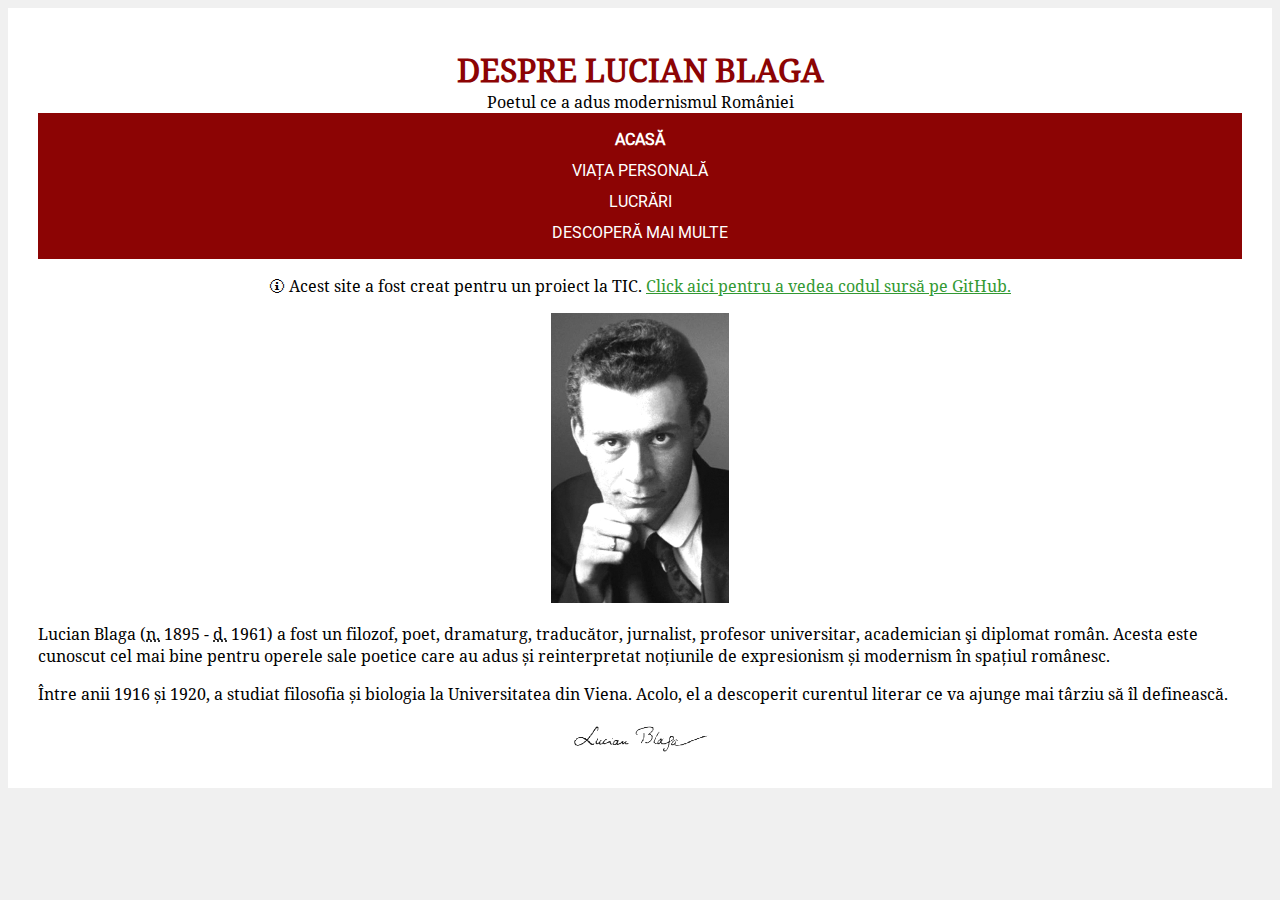
<file: index.html>
<!DOCTYPE html>
<html>
    <head>
        <title>Index - Despre Lucian Blaga</title>
        <link rel="icon" type="image/x-icon" href="images/lucian_blaga_portret_transparent.png">
        <meta charset="UTF-8">
        <meta name="author" content="Dușa Andrei">
        <!--Forțează pagina să se redimensioneze automat dacă utilizatorul
            vede site-ul de pe un ecran mic (de ex. un telefon):-->
        <meta name="viewport" content="width=device-width, initial-scale=1.0">
        <link rel="stylesheet" href="style.css">
    </head>
    <body>
        <img id="LBportretcolt" src="images/lucian_blaga_portret_transparent.png">
        <div id="contentdiv">
            <header>
                <a href="index.html" class="removeunderlinefromlink">
                    <h1 id="pagetitle">DESPRE LUCIAN BLAGA</h1>
                    <p id="pagesubtitle">Poetul ce a adus modernismul României</p>
                </a>
                <!-- Bara de navigatie orizontala -->
                <table id="H-navbar-table">
                    <tr>
                            <td class="H-navbar-td"><a href="index.html" class="H-navbar-a"><b>ACASĂ</b></a></td>
                            <td class="H-navbar-td"><a href="viatapersonala.html" class="H-navbar-a">VIAȚA PERSONALĂ</a></td>
                            <td class="H-navbar-td"><a href="lucrari.html" class="H-navbar-a">LUCRĂRI</a></td>
                            <td class="H-navbar-td"><a href="descoperamaimulte.html" class="H-navbar-a">DESCOPERĂ MAI MULTE</a></td>
                    </tr>
                </table>
                <!-- Navigare pt dispozitive mici -->
                <table id="S-navbar-table">
                    <tr><td class="H-navbar-td S-navbar-td"><a href="index.html" class="H-navbar-a"><b>ACASĂ</b></a></td></tr>
                    <tr><td class="H-navbar-td S-navbar-td"><a href="viatapersonala.html" class="H-navbar-a">VIAȚA PERSONALĂ</a></td></tr>
                    <tr><td class="H-navbar-td S-navbar-td"><a href="lucrari.html" class="H-navbar-a">LUCRĂRI</a></td></tr>
                    <tr><td class="H-navbar-td S-navbar-td"><a href="descoperamaimulte.html" class="H-navbar-a">DESCOPERĂ MAI MULTE</a></td></tr>
                </table>
            </header>
            <p id="githublink">🛈 Acest site a fost creat pentru un proiect la TIC. <a href="https://github.com/andy0dvlpr/Proiect-TIC-LucianBlaga-Site">Click aici pentru a vedea codul sursă pe GitHub.</a></p>

            <!--Continutul propriu-zis al paginii-->
            <div id="articlediv">
                <div class="imgcenter"><img src="images/lucian_blaga_portret.jpg" width="178" height="290"></div>
                <p>Lucian Blaga (<abbr title="născut">n.</abbr> 1895 - <abbr title="decedat">d.</abbr> 1961) a fost un filozof, poet, dramaturg,
                    traducător, jurnalist, profesor universitar, academician şi diplomat
                    român. Acesta este cunoscut cel mai bine pentru operele sale poetice
                    care au adus și reinterpretat noțiunile de expresionism și modernism în
                    spațiul românesc.</p>
                <p>Între anii 1916 și 1920, a studiat filosofia și biologia la
                    Universitatea din Viena. Acolo, el a descoperit curentul literar ce va
                    ajunge mai târziu să îl definească.</p>
            </div>

            <footer>
                <div class="imgcenter"><img id="LBsemnaturajos" src="images/Semnatura_lucian_blaga.gif"></div>
            </footer>
        </div>
    </body>
</html>
</file>
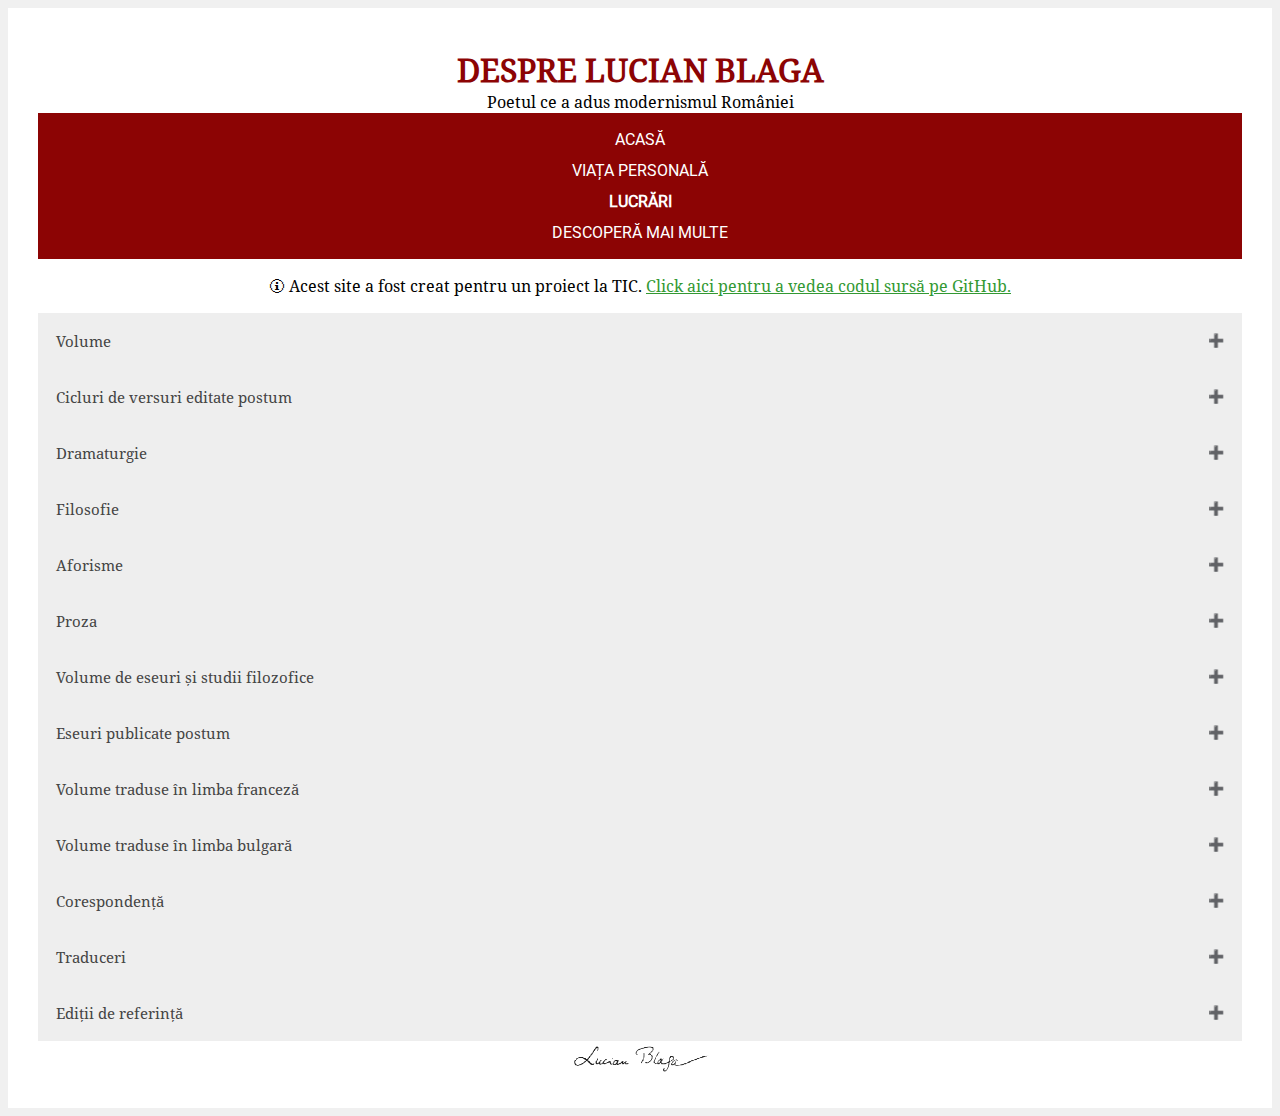
<file: lucrari.html>
<!DOCTYPE html>
<html>
    <head>
        <title>Index - Despre Lucian Blaga</title>
        <link rel="icon" type="image/x-icon" href="images/lucian_blaga_portret_transparent.png">
        <meta charset="UTF-8">
        <meta name="author" content="Dușa Andrei">
        <!--Forțează pagina să se redimensioneze automat dacă utilizatorul
            vede site-ul de pe un ecran mic (de ex. un telefon):-->
        <meta name="viewport" content="width=device-width, initial-scale=1.0">
        <link rel="stylesheet" href="style.css">
        <link rel="stylesheet" href="css/collapsible.css">
    </head>
    <body>
        <img id="LBportretcolt" src="images/lucian_blaga_portret_transparent.png">
        <div id="contentdiv">
            <header>
                <a href="index.html" class="removeunderlinefromlink">
                    <h1 id="pagetitle">DESPRE LUCIAN BLAGA</h1>
                    <p id="pagesubtitle">Poetul ce a adus modernismul României</p>
                </a>
                <!-- Bara de navigatie orizontala -->
                <table id="H-navbar-table">
                    <tr>
                            <td class="H-navbar-td"><a href="index.html" class="H-navbar-a">ACASĂ</a></td>
                            <td class="H-navbar-td"><a href="viatapersonala.html" class="H-navbar-a">VIAȚA PERSONALĂ</a></td>
                            <td class="H-navbar-td"><a href="lucrari.html" class="H-navbar-a"><b>LUCRĂRI</b></a></td>
                            <td class="H-navbar-td"><a href="descoperamaimulte.html" class="H-navbar-a">DESCOPERĂ MAI MULTE</a></td>
                    </tr>
                </table>
                <!-- Navigare pt dispozitive mici -->
                <table id="S-navbar-table">
                    <tr><td class="H-navbar-td S-navbar-td"><a href="index.html" class="H-navbar-a">ACASĂ</a></td></tr>
                    <tr><td class="H-navbar-td S-navbar-td"><a href="viatapersonala.html" class="H-navbar-a">VIAȚA PERSONALĂ</a></td></tr>
                    <tr><td class="H-navbar-td S-navbar-td"><a href="lucrari.html" class="H-navbar-a"><b>LUCRĂRI</b></a></td></tr>
                    <tr><td class="H-navbar-td S-navbar-td"><a href="descoperamaimulte.html" class="H-navbar-a">DESCOPERĂ MAI MULTE</a></td></tr>
                </table>
            </header>
            <p id="githublink">🛈 Acest site a fost creat pentru un proiect la TIC. <a href="https://github.com/andy0dvlpr/Proiect-TIC-LucianBlaga-Site">Click aici pentru a vedea codul sursă pe GitHub.</a></p>

            <!--Continutul propriu-zis al paginii-->
            <div id="articlediv">
                <button type="button" class="collapsible">Volume</button>
                <div class="content" id="lucrari-volume">
                    <ul>
                        <li>1919 - Poemele luminii</li>
                        <li>1921 - Pașii profetului</li>
                        <li>1924 - În marea trecere</li>
                        <li>1929 - Lauda somnului</li>
                        <li>1933 - La cumpăna apelor</li>
                        <li>1938 - La curțile dorului</li>
                        <li>1942 - Poezii, ediție definitivă</li>
                        <li>1943 - Nebănuitele trepte</li>
                    </ul>
                </div>
                <button type="button" class="collapsible">Cicluri de versuri editate postum</button>
                <div class="content" id="lucrari-cicluri-de-versuri-editate-postum">
                    <ul>
                        <li>Vârsta de fier 1940-1944</li>
                        <li>Cântecul focului</li>
                        <li>Corăbii cu cenușă</li>
                        <li>Ce aude unicornul</li>
                        <li>At the Court of Yearning. Poems.1989, SUA.</li>
                    </ul>
                </div>
                <button type="button" class="collapsible">Dramaturgie</button>
                <div class="content" id="lucrari-dramaturgie">
                    <ul>
                        <li>1921 - Zamolxe, mister păgân</li>
                        <li>1923 - Tulburarea apelor, dramă</li>
                        <li>1925 - Daria, dramă în patru acte</li>
                        <li>1925 - Ivanca</li>
                        <li>1925 - Învierea, pantomimă în patru tablouri și Fapta, joc
                            dramatic
                        </li>
                        <li>1927 - Meșterul Manole, dramă în cinci acte</li>
                        <li>1930 - Cruciada copiilor</li>
                        <li>1934 - Avram Iancu, dramă într-un prolog și trei faze</li>
                        <li>1942 - Opera dramatică, 2 vol.</li>
                        <li>1944 - Arca lui Noe</li>
                        <li>1964 - Anton Pann, dramă într-un prolog și patru faze (postumă)</li>
                    </ul>
                </div>
                <button type="button" class="collapsible">Filosofie</button>
                <div class="content" id="lucrari-filosofie">
                    <p>În operele sale filosofice a fost în mare parte influențat de
                        Friedrich Nietzsche și Oswald Spengler și a glorificat natura și
                        misticismul național.[13] Filosofia sa este originală, îmbinând
                        panteismul și ortodoxia. A utilizat elemente ale expresionismului, atât
                        în lucrările sale filosofice cât și în poemele și piesele de teatru. În
                        Encyclopedia Britannica, articolul Romanian literature. The 20th
                        century. Between the wars menționează: „Poet și eseist, Lucian Blaga a
                        încercat să dea un fundament filosofic pentru descrierea
                        caracteristicilor naționale românești, în parte determinate de
                        condițiile geografice.”
                    </p>
                    <p>Creația sa filosofică este grupată în trei trilogii:</p>
                    <ul>
                        <li>1943 - Trilogia cunoașterii în trei volume: Eonul dogmatic,
                            Cunoașterea luciferică, Cenzura transcendentă.
                        </li>
                        <li>1944 - Trilogia culturii în trei volume: Orizont și stil, Spațiul
                            mioritic, Geneza metaforei și sensul culturii
                        </li>
                        <li>1946 - Trilogia valorilor, Știință și creație, Gândire magică și
                            religie, Artă și valoare.
                        </li>
                        <li>Cea de-a patra, Trilogia cosmologică, a rămas în stadiu de proiect.
                            Din ea autorul a publicat un singur volum, Diferențialele divine, primul
                            din această ultimă trilogie.
                        </li>
                    </ul>
                </div>
                <button type="button" class="collapsible">Aforisme</button>
                <div class="content" id="lucrari-aforisme">
                    <ul>
                        <li>1919 - Pietre pentru templul meu</li>
                        <li>1926 - Ferestre colorate, însemnări și fragmente</li>
                        <li>1945 - Discobolul, aforisme și însemnări</li>
                        <li>1977 - Elanul insulei, editată postum</li>
                    </ul>
                </div>
                <button type="button" class="collapsible">Proza</button>
                <div class="content" id="lucrari-proza">
                    <ul>
                        <li>Hronicul și cântecul vârstelor, volum autobiografic, editat postum,
                            1965, ediția a II-a 1973
                        </li>
                        <li>Luntrea lui Caron, roman, editat postum, 1990, ediția a II-a, 1998,
                            ediția a III-a, 2006
                        </li>
                    </ul>
                </div>
                <button type="button" class="collapsible">Volume de eseuri și studii filozofice</button>
                <div class="content" id="lucrari-volume-de-eseuri-și-studii-filozofice">
                    <ul>
                        <li>1922 - Cultură și cunoaștere</li>
                        <li>1924 - Filosofia stilului</li>
                        <li>1925 - Fenomenul originar</li>
                        <li>1925 - Fețele unui veac</li>
                        <li>1926 - Daimonion</li>
                        <li>1931 - Eonul dogmatic</li>
                        <li>1933 - Cunoașterea luciferică</li>
                        <li>1934 - Censura transcendentă</li>
                        <li>1934 - Orizont și stil</li>
                        <li>1936 - Spațiul mioritic</li>
                        <li>1936 - Elogiul satului românesc, discursul de recepție la admiterea
                            sa în Academia Română
                        </li>
                        <li>1937 - Geneza metaforei și sensul culturii</li>
                        <li>1939 - Artă și valoare</li>
                        <li>1940 - Diferențialele divine</li>
                        <li>1941 - Despre gândirea magică</li>
                        <li>1941 - Religie și spirit</li>
                        <li>1942 - Știință și creație</li>
                        <li>1947 - Despre conștiința filosofică</li>
                        <li>1948 - Aspecte antropologice</li>
                    </ul>
                </div>
                <button type="button" class="collapsible">Eseuri publicate postum</button>
                <div class="content" id="lucrari-eseuri-publicate-postum">
                    <ul>
                        <li>1966 - Gândirea românească în Transilvania în secolul al
                            XVIII-lea
                        </li>
                        <li>1968 - Zări și etape</li>
                        <li>1969 - Experimentul și spiritul matematic</li>
                        <li>1972 - Isvoade</li>
                        <li>1977 - Ființa istorică</li>
                        <li>1977 - Încercări filosofice</li>
                    </ul>
                </div>
                <button type="button" class="collapsible">Volume traduse în limba franceză</button>
                <div class="content" id="lucrari-volume-traduse-în-limba-franceza">
                    <ul>
                        <li>1988 - L’Eon dogmatique, (Librairie Roumaine Antitotalitaire, trad.
                            Georges Piscoci-Danesco et collab.).
                        </li>
                        <li>1989 - L’Éloge du village roumain, (Librairie Roumaine
                            Antitotalitaire, trad. Georges Piscoci-Danesco et collab.).
                        </li>
                        <li>1992 - L’Étoile la plus triste, (La Différence, trad. Sanda
                            Stolojan).
                        </li>
                        <li>1993 - L’Être historique, (Librairie Roumaine Antitotalitaire, trad.
                            Mariana-Georgeta Piscoci).
                        </li>
                        <li>1993 - Les Différentielles divines, (Librairie Roumaine
                            Antitotalitaire, trad. Georges Piscoci-Danesco et collab.).
                        </li>
                        <li>1995 - Trilogie de la Connaissance, (Librairie Roumaine
                            Antitotalitaire, trad. Georges Piscoci-Danesco et collab.).
                        </li>
                        <li>1996 - Trilogie de la Culture, (Librairie Roumaine Antitotalitaire,
                            trad. Georges Piscoci-Danesco et collab.).
                        </li>
                    </ul>
                </div>
                <button type="button" class="collapsible">Volume traduse în limba bulgară</button>
                <div class="content" id="lucrari-volume-traduse-in-limba-bulgara">
                    <ul>
                        <li>1985 – Нeподoзирани стъпала - антология, изд. Haродна Култура, София
                            (Nebănuitele trepte, antologie, 200 de poezii traduse de Ognean
                            Stamboliev și Nikolai Zidarov, Editura Narodna Kultura, Sofia,
                            1985)
                        </li>
                        <li>2012 – Поеми на свeтлината, изд. Авангардпринт, България, 2012
                            (Poemele luminii, poeme și eseuri, traducere și prefață de Ognean
                            Stamboliev, Editura Avangardprint, Bulgaria, 2012)
                        </li>
                    </ul>
                </div>
                <button type="button" class="collapsible">Corespondență</button>
                <div class="content" id="lucrari-corespondenta">
                    <ul>
                        <li>Corespondență, 1989</li>
                        <li>Domnița nebănuitelor trepte. Epistolar Lucian Blaga - Domnița
                            Gherghinescu-Vania (1941-1948), 1995
                        </li>
                        <li>De amicitia: Lucian Blaga - Ion Breazu (corespondență), 1995</li>
                        <li>Corespondență de familie, 2000</li>
                    </ul>
                </div>
                <button type="button" class="collapsible">Traduceri</button>
                <div class="content" id="lucrari-traduceri">
                    <ul>
                        <li>J. W. Goethe, Faust, 1955</li>
                        <li>Din lirica universală, 1957</li>
                        <li>Din lirica engleză, 1958</li>
                    </ul>
                </div>
                <button type="button" class="collapsible">Ediții de referință</button>
                <div class="content" id="lucrari-editii-de-referinta">
                    <ul>
                        <li>Opere, ediție îngrijită de Dorli Blaga, vol. I-XII, București,
                            Editura Minerva, 1974-1995
                        </li>
                        <li>Opere, ediție critică și studiu introductiv de George Gană,
                            vol. I-V, București, Editura Minerva, 1982-1993
                        </li>
                    </ul>
                </div>          
            </div>

            <footer>
                <div class="imgcenter"><img id="LBsemnaturajos" src="images/Semnatura_lucian_blaga.gif"></div>
            </footer>
        </div>
    <script src="js/collapsible.js"></script>
    </body>
</html>
</file>
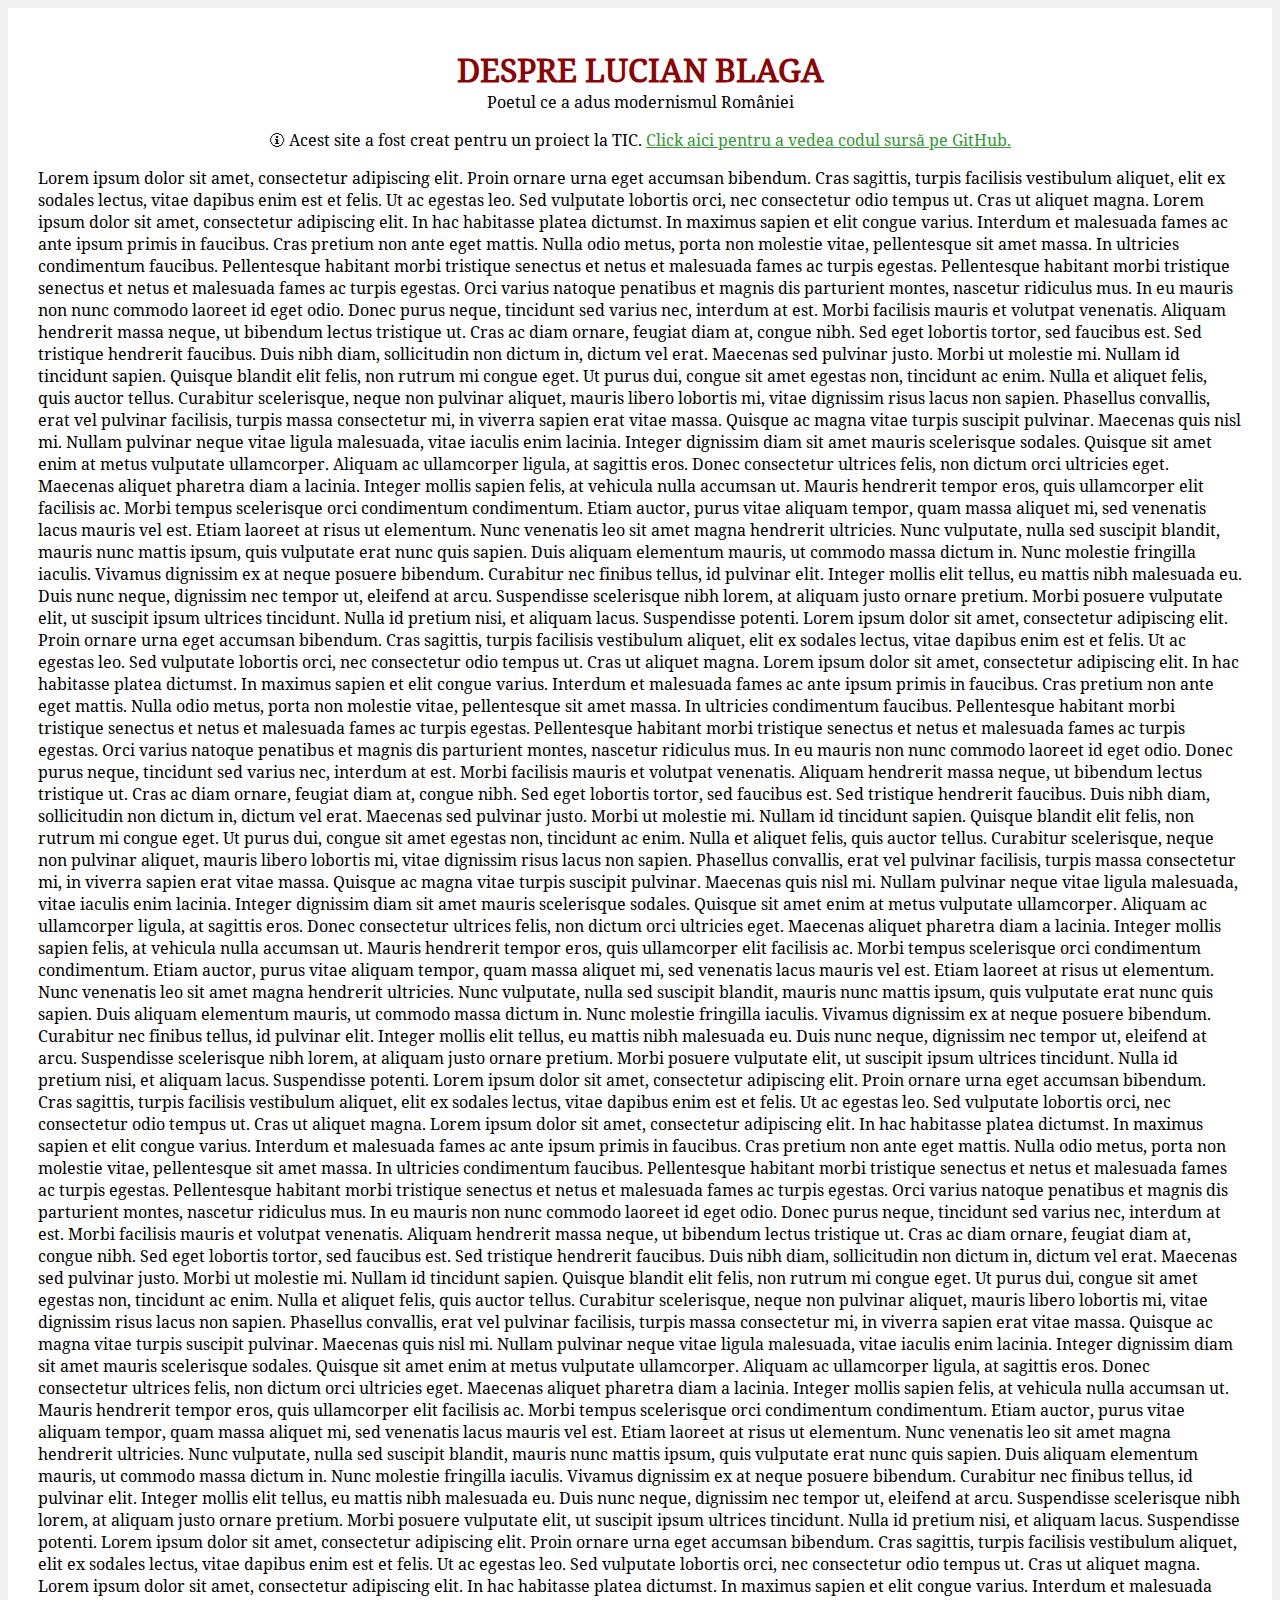
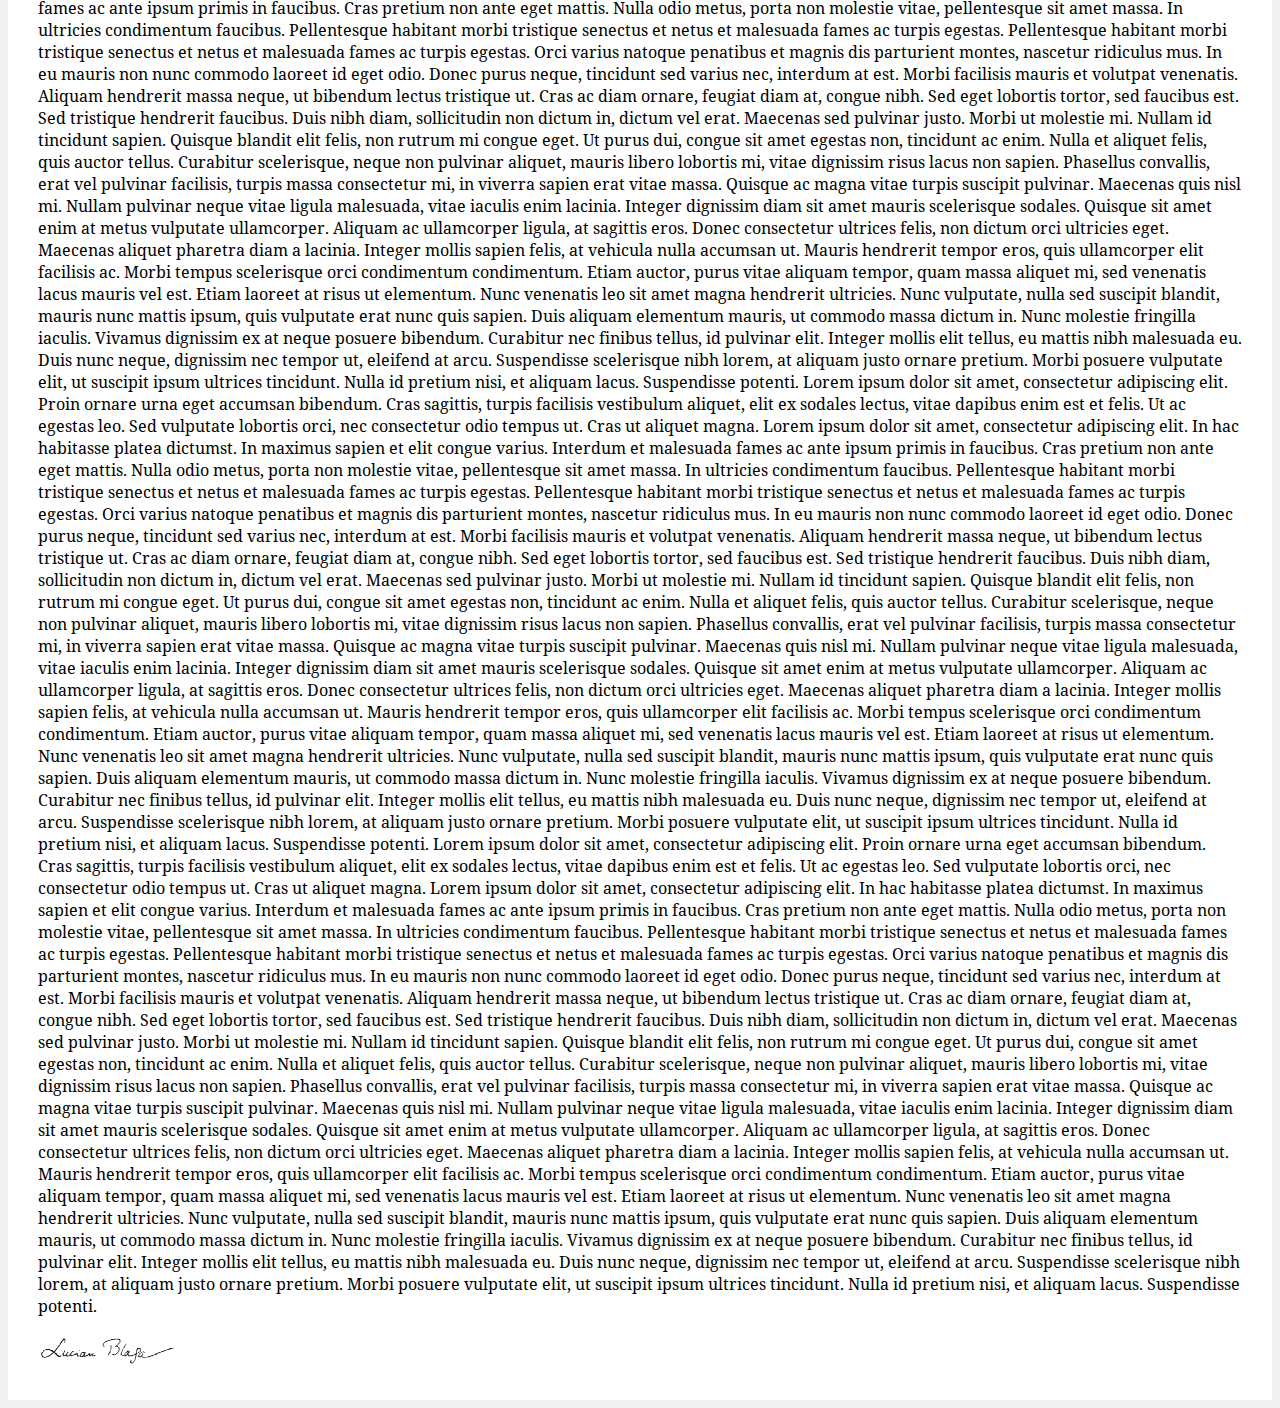
<file: testpages/scrolltest.html>
<!DOCTYPE html>
<html>
    <head>
        <title>Index - Despre Lucian Blaga</title>
        <meta charset="UTF-8">
        <meta name="author" content="Dușa Andrei">
        <!--Forțează pagina să se redimensioneze automat dacă utilizatorul
            vede site-ul de pe un ecran mic (de ex. un telefon):-->
        <meta name="viewport" content="width=device-width, initial-scale=1.0">
        <link rel="stylesheet" href="/style.css">
    </head>
    <body>
        <img id="LBportretcolt" src="/images/lucian_blaga_portret_transparent.png">
        <div id="contentdiv">
            <a href="index.html" class="removeunderlinefromlink">
                <h1 id="pagetitle">DESPRE LUCIAN BLAGA</h1>
                <p id="pagesubtitle">Poetul ce a adus modernismul României</p>
            </a>
            <p id="githublink">🛈 Acest site a fost creat pentru un proiect la TIC. <a href="https://github.com/andy0dvlpr/Proiect-TIC-LucianBlaga-Site">Click aici pentru a vedea codul sursă pe GitHub.</a></p>

            <!--Continutul propriu-zis al paginii-->
            <div id="articlediv">
                <p>

                    Lorem ipsum dolor sit amet, consectetur adipiscing elit. Proin ornare urna eget accumsan bibendum. Cras sagittis, turpis facilisis vestibulum aliquet, elit ex sodales lectus, vitae dapibus enim est et felis. Ut ac egestas leo. Sed vulputate lobortis orci, nec consectetur odio tempus ut. Cras ut aliquet magna. Lorem ipsum dolor sit amet, consectetur adipiscing elit. In hac habitasse platea dictumst. In maximus sapien et elit congue varius. Interdum et malesuada fames ac ante ipsum primis in faucibus. Cras pretium non ante eget mattis. Nulla odio metus, porta non molestie vitae, pellentesque sit amet massa. In ultricies condimentum faucibus. Pellentesque habitant morbi tristique senectus et netus et malesuada fames ac turpis egestas. Pellentesque habitant morbi tristique senectus et netus et malesuada fames ac turpis egestas. Orci varius natoque penatibus et magnis dis parturient montes, nascetur ridiculus mus.
                    
                    In eu mauris non nunc commodo laoreet id eget odio. Donec purus neque, tincidunt sed varius nec, interdum at est. Morbi facilisis mauris et volutpat venenatis. Aliquam hendrerit massa neque, ut bibendum lectus tristique ut. Cras ac diam ornare, feugiat diam at, congue nibh. Sed eget lobortis tortor, sed faucibus est. Sed tristique hendrerit faucibus.
                    
                    Duis nibh diam, sollicitudin non dictum in, dictum vel erat. Maecenas sed pulvinar justo. Morbi ut molestie mi. Nullam id tincidunt sapien. Quisque blandit elit felis, non rutrum mi congue eget. Ut purus dui, congue sit amet egestas non, tincidunt ac enim. Nulla et aliquet felis, quis auctor tellus. Curabitur scelerisque, neque non pulvinar aliquet, mauris libero lobortis mi, vitae dignissim risus lacus non sapien. Phasellus convallis, erat vel pulvinar facilisis, turpis massa consectetur mi, in viverra sapien erat vitae massa. Quisque ac magna vitae turpis suscipit pulvinar. Maecenas quis nisl mi.
                    
                    Nullam pulvinar neque vitae ligula malesuada, vitae iaculis enim lacinia. Integer dignissim diam sit amet mauris scelerisque sodales. Quisque sit amet enim at metus vulputate ullamcorper. Aliquam ac ullamcorper ligula, at sagittis eros. Donec consectetur ultrices felis, non dictum orci ultricies eget. Maecenas aliquet pharetra diam a lacinia. Integer mollis sapien felis, at vehicula nulla accumsan ut. Mauris hendrerit tempor eros, quis ullamcorper elit facilisis ac. Morbi tempus scelerisque orci condimentum condimentum. Etiam auctor, purus vitae aliquam tempor, quam massa aliquet mi, sed venenatis lacus mauris vel est. Etiam laoreet at risus ut elementum. Nunc venenatis leo sit amet magna hendrerit ultricies. Nunc vulputate, nulla sed suscipit blandit, mauris nunc mattis ipsum, quis vulputate erat nunc quis sapien. Duis aliquam elementum mauris, ut commodo massa dictum in. Nunc molestie fringilla iaculis. Vivamus dignissim ex at neque posuere bibendum.
                    
                    Curabitur nec finibus tellus, id pulvinar elit. Integer mollis elit tellus, eu mattis nibh malesuada eu. Duis nunc neque, dignissim nec tempor ut, eleifend at arcu. Suspendisse scelerisque nibh lorem, at aliquam justo ornare pretium. Morbi posuere vulputate elit, ut suscipit ipsum ultrices tincidunt. Nulla id pretium nisi, et aliquam lacus. Suspendisse potenti. 

                    Lorem ipsum dolor sit amet, consectetur adipiscing elit. Proin ornare urna eget accumsan bibendum. Cras sagittis, turpis facilisis vestibulum aliquet, elit ex sodales lectus, vitae dapibus enim est et felis. Ut ac egestas leo. Sed vulputate lobortis orci, nec consectetur odio tempus ut. Cras ut aliquet magna. Lorem ipsum dolor sit amet, consectetur adipiscing elit. In hac habitasse platea dictumst. In maximus sapien et elit congue varius. Interdum et malesuada fames ac ante ipsum primis in faucibus. Cras pretium non ante eget mattis. Nulla odio metus, porta non molestie vitae, pellentesque sit amet massa. In ultricies condimentum faucibus. Pellentesque habitant morbi tristique senectus et netus et malesuada fames ac turpis egestas. Pellentesque habitant morbi tristique senectus et netus et malesuada fames ac turpis egestas. Orci varius natoque penatibus et magnis dis parturient montes, nascetur ridiculus mus.
                    
                    In eu mauris non nunc commodo laoreet id eget odio. Donec purus neque, tincidunt sed varius nec, interdum at est. Morbi facilisis mauris et volutpat venenatis. Aliquam hendrerit massa neque, ut bibendum lectus tristique ut. Cras ac diam ornare, feugiat diam at, congue nibh. Sed eget lobortis tortor, sed faucibus est. Sed tristique hendrerit faucibus.
                    
                    Duis nibh diam, sollicitudin non dictum in, dictum vel erat. Maecenas sed pulvinar justo. Morbi ut molestie mi. Nullam id tincidunt sapien. Quisque blandit elit felis, non rutrum mi congue eget. Ut purus dui, congue sit amet egestas non, tincidunt ac enim. Nulla et aliquet felis, quis auctor tellus. Curabitur scelerisque, neque non pulvinar aliquet, mauris libero lobortis mi, vitae dignissim risus lacus non sapien. Phasellus convallis, erat vel pulvinar facilisis, turpis massa consectetur mi, in viverra sapien erat vitae massa. Quisque ac magna vitae turpis suscipit pulvinar. Maecenas quis nisl mi.
                    
                    Nullam pulvinar neque vitae ligula malesuada, vitae iaculis enim lacinia. Integer dignissim diam sit amet mauris scelerisque sodales. Quisque sit amet enim at metus vulputate ullamcorper. Aliquam ac ullamcorper ligula, at sagittis eros. Donec consectetur ultrices felis, non dictum orci ultricies eget. Maecenas aliquet pharetra diam a lacinia. Integer mollis sapien felis, at vehicula nulla accumsan ut. Mauris hendrerit tempor eros, quis ullamcorper elit facilisis ac. Morbi tempus scelerisque orci condimentum condimentum. Etiam auctor, purus vitae aliquam tempor, quam massa aliquet mi, sed venenatis lacus mauris vel est. Etiam laoreet at risus ut elementum. Nunc venenatis leo sit amet magna hendrerit ultricies. Nunc vulputate, nulla sed suscipit blandit, mauris nunc mattis ipsum, quis vulputate erat nunc quis sapien. Duis aliquam elementum mauris, ut commodo massa dictum in. Nunc molestie fringilla iaculis. Vivamus dignissim ex at neque posuere bibendum.
                    
                    Curabitur nec finibus tellus, id pulvinar elit. Integer mollis elit tellus, eu mattis nibh malesuada eu. Duis nunc neque, dignissim nec tempor ut, eleifend at arcu. Suspendisse scelerisque nibh lorem, at aliquam justo ornare pretium. Morbi posuere vulputate elit, ut suscipit ipsum ultrices tincidunt. Nulla id pretium nisi, et aliquam lacus. Suspendisse potenti. 

                    Lorem ipsum dolor sit amet, consectetur adipiscing elit. Proin ornare urna eget accumsan bibendum. Cras sagittis, turpis facilisis vestibulum aliquet, elit ex sodales lectus, vitae dapibus enim est et felis. Ut ac egestas leo. Sed vulputate lobortis orci, nec consectetur odio tempus ut. Cras ut aliquet magna. Lorem ipsum dolor sit amet, consectetur adipiscing elit. In hac habitasse platea dictumst. In maximus sapien et elit congue varius. Interdum et malesuada fames ac ante ipsum primis in faucibus. Cras pretium non ante eget mattis. Nulla odio metus, porta non molestie vitae, pellentesque sit amet massa. In ultricies condimentum faucibus. Pellentesque habitant morbi tristique senectus et netus et malesuada fames ac turpis egestas. Pellentesque habitant morbi tristique senectus et netus et malesuada fames ac turpis egestas. Orci varius natoque penatibus et magnis dis parturient montes, nascetur ridiculus mus.
                    
                    In eu mauris non nunc commodo laoreet id eget odio. Donec purus neque, tincidunt sed varius nec, interdum at est. Morbi facilisis mauris et volutpat venenatis. Aliquam hendrerit massa neque, ut bibendum lectus tristique ut. Cras ac diam ornare, feugiat diam at, congue nibh. Sed eget lobortis tortor, sed faucibus est. Sed tristique hendrerit faucibus.
                    
                    Duis nibh diam, sollicitudin non dictum in, dictum vel erat. Maecenas sed pulvinar justo. Morbi ut molestie mi. Nullam id tincidunt sapien. Quisque blandit elit felis, non rutrum mi congue eget. Ut purus dui, congue sit amet egestas non, tincidunt ac enim. Nulla et aliquet felis, quis auctor tellus. Curabitur scelerisque, neque non pulvinar aliquet, mauris libero lobortis mi, vitae dignissim risus lacus non sapien. Phasellus convallis, erat vel pulvinar facilisis, turpis massa consectetur mi, in viverra sapien erat vitae massa. Quisque ac magna vitae turpis suscipit pulvinar. Maecenas quis nisl mi.
                    
                    Nullam pulvinar neque vitae ligula malesuada, vitae iaculis enim lacinia. Integer dignissim diam sit amet mauris scelerisque sodales. Quisque sit amet enim at metus vulputate ullamcorper. Aliquam ac ullamcorper ligula, at sagittis eros. Donec consectetur ultrices felis, non dictum orci ultricies eget. Maecenas aliquet pharetra diam a lacinia. Integer mollis sapien felis, at vehicula nulla accumsan ut. Mauris hendrerit tempor eros, quis ullamcorper elit facilisis ac. Morbi tempus scelerisque orci condimentum condimentum. Etiam auctor, purus vitae aliquam tempor, quam massa aliquet mi, sed venenatis lacus mauris vel est. Etiam laoreet at risus ut elementum. Nunc venenatis leo sit amet magna hendrerit ultricies. Nunc vulputate, nulla sed suscipit blandit, mauris nunc mattis ipsum, quis vulputate erat nunc quis sapien. Duis aliquam elementum mauris, ut commodo massa dictum in. Nunc molestie fringilla iaculis. Vivamus dignissim ex at neque posuere bibendum.
                    
                    Curabitur nec finibus tellus, id pulvinar elit. Integer mollis elit tellus, eu mattis nibh malesuada eu. Duis nunc neque, dignissim nec tempor ut, eleifend at arcu. Suspendisse scelerisque nibh lorem, at aliquam justo ornare pretium. Morbi posuere vulputate elit, ut suscipit ipsum ultrices tincidunt. Nulla id pretium nisi, et aliquam lacus. Suspendisse potenti. 

                    Lorem ipsum dolor sit amet, consectetur adipiscing elit. Proin ornare urna eget accumsan bibendum. Cras sagittis, turpis facilisis vestibulum aliquet, elit ex sodales lectus, vitae dapibus enim est et felis. Ut ac egestas leo. Sed vulputate lobortis orci, nec consectetur odio tempus ut. Cras ut aliquet magna. Lorem ipsum dolor sit amet, consectetur adipiscing elit. In hac habitasse platea dictumst. In maximus sapien et elit congue varius. Interdum et malesuada fames ac ante ipsum primis in faucibus. Cras pretium non ante eget mattis. Nulla odio metus, porta non molestie vitae, pellentesque sit amet massa. In ultricies condimentum faucibus. Pellentesque habitant morbi tristique senectus et netus et malesuada fames ac turpis egestas. Pellentesque habitant morbi tristique senectus et netus et malesuada fames ac turpis egestas. Orci varius natoque penatibus et magnis dis parturient montes, nascetur ridiculus mus.
                    
                    In eu mauris non nunc commodo laoreet id eget odio. Donec purus neque, tincidunt sed varius nec, interdum at est. Morbi facilisis mauris et volutpat venenatis. Aliquam hendrerit massa neque, ut bibendum lectus tristique ut. Cras ac diam ornare, feugiat diam at, congue nibh. Sed eget lobortis tortor, sed faucibus est. Sed tristique hendrerit faucibus.
                    
                    Duis nibh diam, sollicitudin non dictum in, dictum vel erat. Maecenas sed pulvinar justo. Morbi ut molestie mi. Nullam id tincidunt sapien. Quisque blandit elit felis, non rutrum mi congue eget. Ut purus dui, congue sit amet egestas non, tincidunt ac enim. Nulla et aliquet felis, quis auctor tellus. Curabitur scelerisque, neque non pulvinar aliquet, mauris libero lobortis mi, vitae dignissim risus lacus non sapien. Phasellus convallis, erat vel pulvinar facilisis, turpis massa consectetur mi, in viverra sapien erat vitae massa. Quisque ac magna vitae turpis suscipit pulvinar. Maecenas quis nisl mi.
                    
                    Nullam pulvinar neque vitae ligula malesuada, vitae iaculis enim lacinia. Integer dignissim diam sit amet mauris scelerisque sodales. Quisque sit amet enim at metus vulputate ullamcorper. Aliquam ac ullamcorper ligula, at sagittis eros. Donec consectetur ultrices felis, non dictum orci ultricies eget. Maecenas aliquet pharetra diam a lacinia. Integer mollis sapien felis, at vehicula nulla accumsan ut. Mauris hendrerit tempor eros, quis ullamcorper elit facilisis ac. Morbi tempus scelerisque orci condimentum condimentum. Etiam auctor, purus vitae aliquam tempor, quam massa aliquet mi, sed venenatis lacus mauris vel est. Etiam laoreet at risus ut elementum. Nunc venenatis leo sit amet magna hendrerit ultricies. Nunc vulputate, nulla sed suscipit blandit, mauris nunc mattis ipsum, quis vulputate erat nunc quis sapien. Duis aliquam elementum mauris, ut commodo massa dictum in. Nunc molestie fringilla iaculis. Vivamus dignissim ex at neque posuere bibendum.
                    
                    Curabitur nec finibus tellus, id pulvinar elit. Integer mollis elit tellus, eu mattis nibh malesuada eu. Duis nunc neque, dignissim nec tempor ut, eleifend at arcu. Suspendisse scelerisque nibh lorem, at aliquam justo ornare pretium. Morbi posuere vulputate elit, ut suscipit ipsum ultrices tincidunt. Nulla id pretium nisi, et aliquam lacus. Suspendisse potenti. 

                    Lorem ipsum dolor sit amet, consectetur adipiscing elit. Proin ornare urna eget accumsan bibendum. Cras sagittis, turpis facilisis vestibulum aliquet, elit ex sodales lectus, vitae dapibus enim est et felis. Ut ac egestas leo. Sed vulputate lobortis orci, nec consectetur odio tempus ut. Cras ut aliquet magna. Lorem ipsum dolor sit amet, consectetur adipiscing elit. In hac habitasse platea dictumst. In maximus sapien et elit congue varius. Interdum et malesuada fames ac ante ipsum primis in faucibus. Cras pretium non ante eget mattis. Nulla odio metus, porta non molestie vitae, pellentesque sit amet massa. In ultricies condimentum faucibus. Pellentesque habitant morbi tristique senectus et netus et malesuada fames ac turpis egestas. Pellentesque habitant morbi tristique senectus et netus et malesuada fames ac turpis egestas. Orci varius natoque penatibus et magnis dis parturient montes, nascetur ridiculus mus.
                    
                    In eu mauris non nunc commodo laoreet id eget odio. Donec purus neque, tincidunt sed varius nec, interdum at est. Morbi facilisis mauris et volutpat venenatis. Aliquam hendrerit massa neque, ut bibendum lectus tristique ut. Cras ac diam ornare, feugiat diam at, congue nibh. Sed eget lobortis tortor, sed faucibus est. Sed tristique hendrerit faucibus.
                    
                    Duis nibh diam, sollicitudin non dictum in, dictum vel erat. Maecenas sed pulvinar justo. Morbi ut molestie mi. Nullam id tincidunt sapien. Quisque blandit elit felis, non rutrum mi congue eget. Ut purus dui, congue sit amet egestas non, tincidunt ac enim. Nulla et aliquet felis, quis auctor tellus. Curabitur scelerisque, neque non pulvinar aliquet, mauris libero lobortis mi, vitae dignissim risus lacus non sapien. Phasellus convallis, erat vel pulvinar facilisis, turpis massa consectetur mi, in viverra sapien erat vitae massa. Quisque ac magna vitae turpis suscipit pulvinar. Maecenas quis nisl mi.
                    
                    Nullam pulvinar neque vitae ligula malesuada, vitae iaculis enim lacinia. Integer dignissim diam sit amet mauris scelerisque sodales. Quisque sit amet enim at metus vulputate ullamcorper. Aliquam ac ullamcorper ligula, at sagittis eros. Donec consectetur ultrices felis, non dictum orci ultricies eget. Maecenas aliquet pharetra diam a lacinia. Integer mollis sapien felis, at vehicula nulla accumsan ut. Mauris hendrerit tempor eros, quis ullamcorper elit facilisis ac. Morbi tempus scelerisque orci condimentum condimentum. Etiam auctor, purus vitae aliquam tempor, quam massa aliquet mi, sed venenatis lacus mauris vel est. Etiam laoreet at risus ut elementum. Nunc venenatis leo sit amet magna hendrerit ultricies. Nunc vulputate, nulla sed suscipit blandit, mauris nunc mattis ipsum, quis vulputate erat nunc quis sapien. Duis aliquam elementum mauris, ut commodo massa dictum in. Nunc molestie fringilla iaculis. Vivamus dignissim ex at neque posuere bibendum.
                    
                    Curabitur nec finibus tellus, id pulvinar elit. Integer mollis elit tellus, eu mattis nibh malesuada eu. Duis nunc neque, dignissim nec tempor ut, eleifend at arcu. Suspendisse scelerisque nibh lorem, at aliquam justo ornare pretium. Morbi posuere vulputate elit, ut suscipit ipsum ultrices tincidunt. Nulla id pretium nisi, et aliquam lacus. Suspendisse potenti. 

                    Lorem ipsum dolor sit amet, consectetur adipiscing elit. Proin ornare urna eget accumsan bibendum. Cras sagittis, turpis facilisis vestibulum aliquet, elit ex sodales lectus, vitae dapibus enim est et felis. Ut ac egestas leo. Sed vulputate lobortis orci, nec consectetur odio tempus ut. Cras ut aliquet magna. Lorem ipsum dolor sit amet, consectetur adipiscing elit. In hac habitasse platea dictumst. In maximus sapien et elit congue varius. Interdum et malesuada fames ac ante ipsum primis in faucibus. Cras pretium non ante eget mattis. Nulla odio metus, porta non molestie vitae, pellentesque sit amet massa. In ultricies condimentum faucibus. Pellentesque habitant morbi tristique senectus et netus et malesuada fames ac turpis egestas. Pellentesque habitant morbi tristique senectus et netus et malesuada fames ac turpis egestas. Orci varius natoque penatibus et magnis dis parturient montes, nascetur ridiculus mus.
                    
                    In eu mauris non nunc commodo laoreet id eget odio. Donec purus neque, tincidunt sed varius nec, interdum at est. Morbi facilisis mauris et volutpat venenatis. Aliquam hendrerit massa neque, ut bibendum lectus tristique ut. Cras ac diam ornare, feugiat diam at, congue nibh. Sed eget lobortis tortor, sed faucibus est. Sed tristique hendrerit faucibus.
                    
                    Duis nibh diam, sollicitudin non dictum in, dictum vel erat. Maecenas sed pulvinar justo. Morbi ut molestie mi. Nullam id tincidunt sapien. Quisque blandit elit felis, non rutrum mi congue eget. Ut purus dui, congue sit amet egestas non, tincidunt ac enim. Nulla et aliquet felis, quis auctor tellus. Curabitur scelerisque, neque non pulvinar aliquet, mauris libero lobortis mi, vitae dignissim risus lacus non sapien. Phasellus convallis, erat vel pulvinar facilisis, turpis massa consectetur mi, in viverra sapien erat vitae massa. Quisque ac magna vitae turpis suscipit pulvinar. Maecenas quis nisl mi.
                    
                    Nullam pulvinar neque vitae ligula malesuada, vitae iaculis enim lacinia. Integer dignissim diam sit amet mauris scelerisque sodales. Quisque sit amet enim at metus vulputate ullamcorper. Aliquam ac ullamcorper ligula, at sagittis eros. Donec consectetur ultrices felis, non dictum orci ultricies eget. Maecenas aliquet pharetra diam a lacinia. Integer mollis sapien felis, at vehicula nulla accumsan ut. Mauris hendrerit tempor eros, quis ullamcorper elit facilisis ac. Morbi tempus scelerisque orci condimentum condimentum. Etiam auctor, purus vitae aliquam tempor, quam massa aliquet mi, sed venenatis lacus mauris vel est. Etiam laoreet at risus ut elementum. Nunc venenatis leo sit amet magna hendrerit ultricies. Nunc vulputate, nulla sed suscipit blandit, mauris nunc mattis ipsum, quis vulputate erat nunc quis sapien. Duis aliquam elementum mauris, ut commodo massa dictum in. Nunc molestie fringilla iaculis. Vivamus dignissim ex at neque posuere bibendum.
                    
                    Curabitur nec finibus tellus, id pulvinar elit. Integer mollis elit tellus, eu mattis nibh malesuada eu. Duis nunc neque, dignissim nec tempor ut, eleifend at arcu. Suspendisse scelerisque nibh lorem, at aliquam justo ornare pretium. Morbi posuere vulputate elit, ut suscipit ipsum ultrices tincidunt. Nulla id pretium nisi, et aliquam lacus. Suspendisse potenti. </p>
            </div>

            <div id="LBsemnaturajosdiv"><img id="LBsemnaturajos" src="/images/Semnatura_lucian_blaga.gif"></div>
        </div>
    </body>
</html>
</file>
<file: style.css>
body
{
    background: #f0f0f0;
}

/* Font-uri */
/*#region*/
    @font-face {font-family: NotoSerif-Regular; src: url("fonts/Noto_Serif/NotoSerif-Regular.ttf");}
    @font-face {font-family: Roboto-Regular; src: url(fonts/Roboto/Roboto-Regular.ttf);}
/*#endregion*/

/* Elemente default */
/*#region*/
    p
    {
        font-family: NotoSerif-Regular;
    }

    h1
    {
        font-family: NotoSerif-Regular;
    }

    li
    {
        font-family: NotoSerif-Regular;
    }

    a
    {
        color: #339933;
    }

    a:hover
    {
        color: #f60;
    }

    button
    {
        font-family: NotoSerif-Regular;
    }
/*#endregion*/

/* Foloseste pe un div ce include o imagine pt. a o centra */
.imgcenter
{
    text-align: center;
}

/* Zona titlu*/
/*#region*/
    #pagetitle
    {
        font-family: NotoSerif-Regular;
        color: #8c0404;
        text-align: center;
        margin: 0;
        padding-top: 10px;
    }

    #pagesubtitle
    {
        font-family: NotoSerif-Regular;
        color: black;
        text-align: center;
        margin: 0;
        padding-top: 0;
    }
/*#endregion*/

/* Bara de navigatie */
/*#region*/
    /* Bara orizontala (desktop)*/
    /*#region*/
        #H-navbar-table
        {
            width: 100%;
            table-layout: fixed;
            padding-top: 10px;
            padding-bottom: 10px;

            background-color: #8c0404;
        }

        .H-navbar-td
        {
            text-align: center;
        }

        .H-navbar-a
        {
            color: white;
            text-decoration: none;
            font-family: Roboto-Regular;
            position: relative;
        }

        .H-navbar-a:hover
        {
            color: white;
        }

        .H-navbar-a::after
        {
            content: '';
            position: absolute;
            width: 100%;
            transform: scaleX(0);
            height: 2px;
            bottom: 0;
            left: 0;
            background-color: white;
            transform-origin: bottom right;
            transition: transform 0.25s ease-out;
        }
        
        .H-navbar-a:hover::after
        {
            transform: scaleX(1);
            transform-origin: bottom left;
        }
    /*#endregion*/

    /* Bara verticala (mobil) */
    /*#region*/
        #S-navbar-table
        {
            width: 100%;
            padding-top: 10px;
            padding-bottom: 10px;

            background-color: #8c0404;
        }

        .S-navbar-td
        {
            padding: 5px;
        }
    /*#endregion*/
/*#endregion*/

#githublink
{
    text-align: center;
}

#LBportretcolt
{
    position: fixed;
    right: 20px;
    bottom: 20px;
}

#LBsemnaturajos
{
    width: 139px;
    height: 33px;
}

#contentdiv
{
    background: #fff;
    margin: auto;
    padding: 30px;
}

/* Daca latimea ecranului dispozitivului este mai mare de 1300px, aplica urmatoarele: */
@media (min-width: 1300px)
{
    #contentdiv
    {
        width: 1300px;
    }

    #S-navbar-table
    {
        display: none;
    }
}

/* Daca latimea ecranului dispozitivului este mai mica de 1300px, aplica urmatoarele: */
@media (max-width: 1300px)
{
    #LBportretcolt
    {
        /* Pe ecrane mici, portretul de colt intra peste continut. */
        display: none;
    }

    #H-navbar-table
    {
        display: none;
    }
}

/* Foloseste pe tag-uri <a> pentru a scoate sublinierea. */
.removeunderlinefromlink
{
    text-decoration: none;
}
</file>
<file: css/collapsible.css>
/*https://www.w3schools.com/howto/howto_js_collapsible.asp*/
/* Style the button that is used to open and close the collapsible content */
.collapsible
{
    background-color: #eee;
    color: #444;
    cursor: pointer;
    padding: 18px;
    width: 100%;
    border: none;
    text-align: left;
    outline: none;
    font-size: 15px;
}

/* Add a background color to the button if it is clicked on (add the .active class with JS), and when you move the mouse over it (hover) */
.active, .collapsible:hover
{
    background-color: #ccc;
}

/* Style the collapsible content. Note: hidden by default */
.content
{
    padding: 0 18px;
    max-height: 0;
    overflow: hidden;
    transition: max-height 0.2s ease-out;
    background-color: #f1f1f1;
}

.collapsible:after
{
    content: '\02795'; /* Unicode character for "plus" sign (+) */
    font-size: 13px;
    color: white;
    float: right;
    margin-left: 5px;
}
    
.active:after
{
    content: "\2796"; /* Unicode character for "minus" sign (-) */
}
</file>
